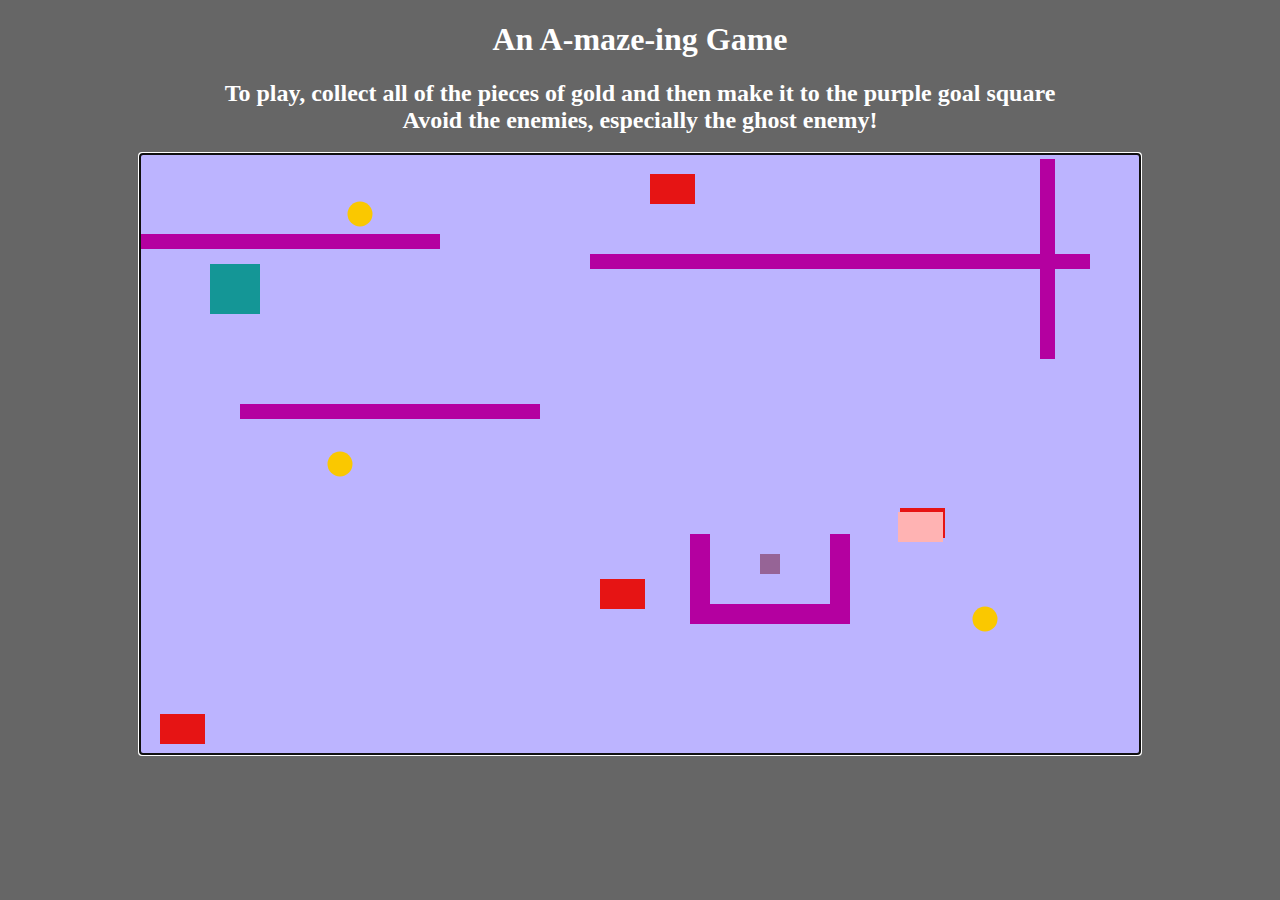
<file: index.html>
<!DOCTYPE html>
<html>
	<head>
		<script src="processing.js"></script>
		<link href="processingPageStyles.css" rel="stylesheet" media="screen">
		<title>An A-maze-ing Game</title>
	</head>
	<body>
		<h1>An A-maze-ing Game </h1>
		<h2>To play, collect all of the pieces of gold and then make it to the purple goal square <br />
		Avoid the enemies, especially the ghost enemy!</h2>
		<div id="canvas-container">
			<canvas id="myCanvas" >I'm sorry, your browser doesn't support canvas</canvas>
		</div>	
		<script src="game.js"></script>
	</body>
</html>
</file>
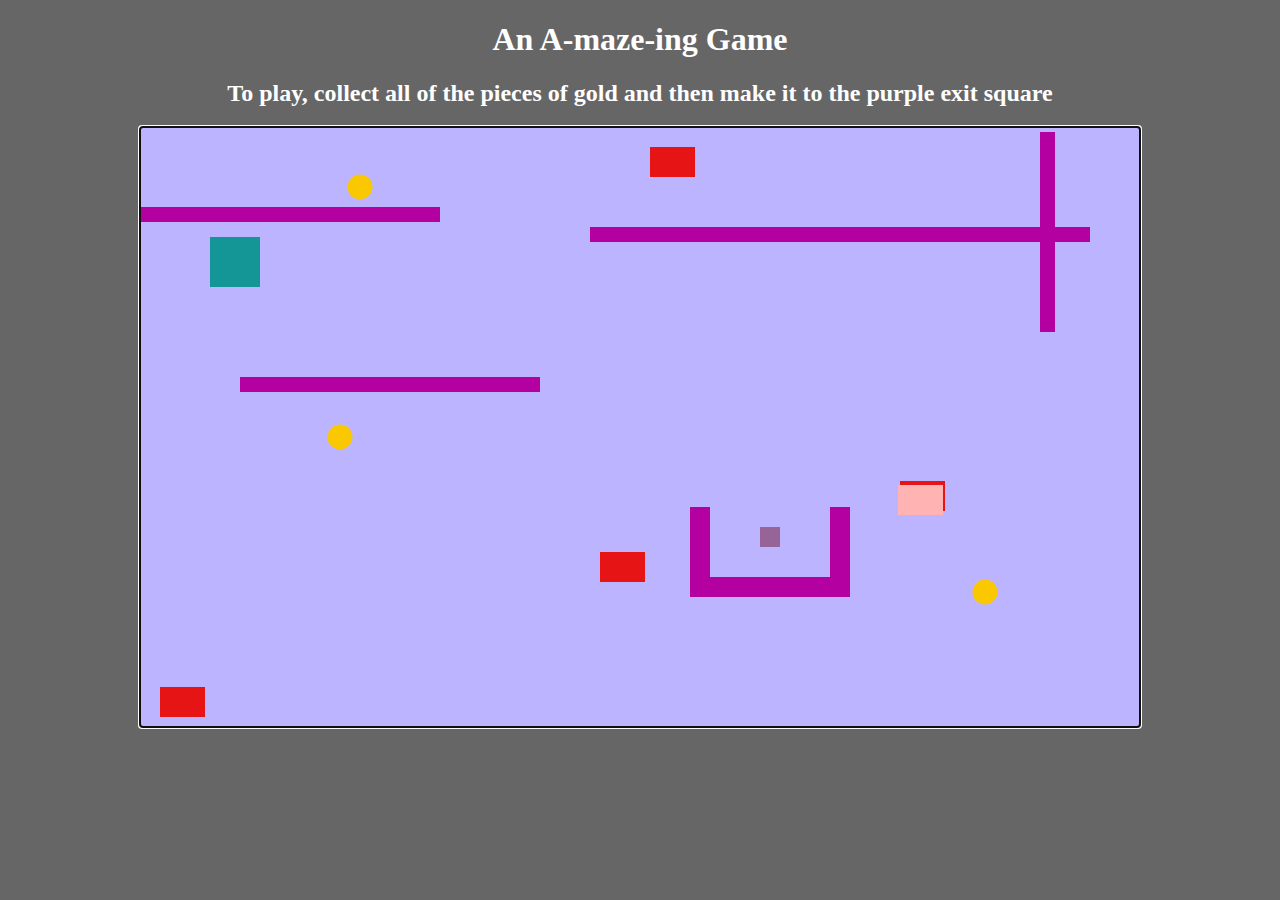
<file: game.html>
<!DOCTYPE html>
<html>
	<head>
		<script src="processing.js"></script>
		<link href="processingPageStyles.css" rel="stylesheet" media="screen">
		<title>An A-maze-ing Game</title>
	</head>
	<body>
		<h1>An A-maze-ing Game </h1>
		<h2>To play, collect all of the pieces of gold and then make it to the purple exit square</h2>
		<div id="canvas-container">
			<canvas id="myCanvas" >I'm sorry, your browser doesn't support canvas</canvas>
		</div>	
		<script src="game.js"></script>
	</body>
</html>
</file>
<file: processingPageStyles.css>
#canvas-container {
   width: 100%;
   text-align:center;
}

.myCanvas {
   display: inline;
}

body {
	background-color: #666;
	color: white;
	text-align: center;
}

.winner {
	background-color: #8600b3;
	text-size: 30px;
	margin-bottom: 30px;
	padding: 5px 0px 5px 0px;
}
</file>
